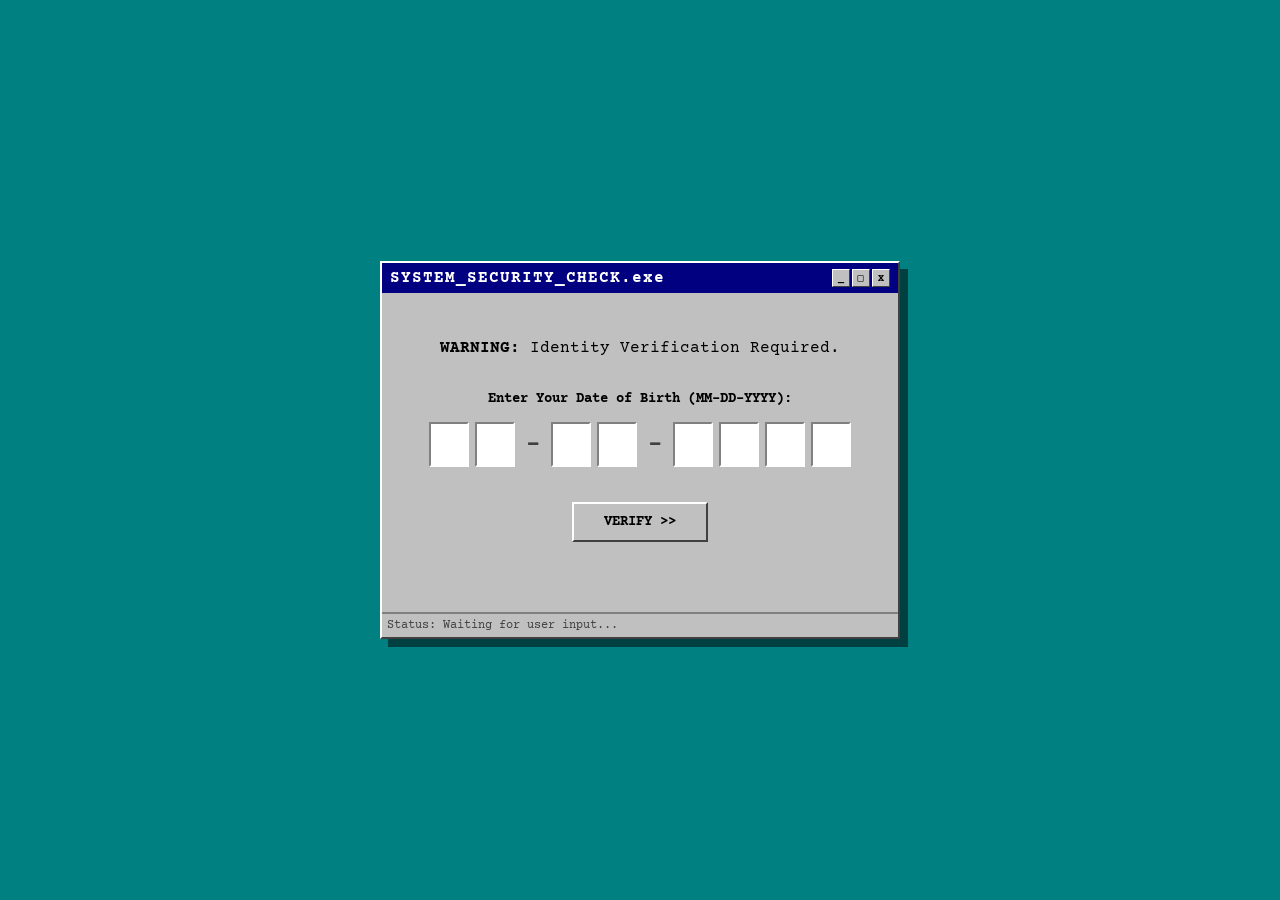
<file: index.html>
<!doctype html>
<html lang="en">
  <head>
    <meta charset="UTF-8" />
    <meta name="viewport" content="width=device-width, initial-scale=1.0" />
    <title>System Verification</title>
    <link rel="stylesheet" href="security_style.css" />
  </head>
  <body class="security-mode" id="page-index">
    <div class="system-window main-window">
      <div class="window-title-bar">
        <span class="title-text">SYSTEM_SECURITY_CHECK.exe</span>
        <div class="window-controls">
          <span class="control-box">_</span>
          <span class="control-box">□</span>
          <span class="control-box">X</span>
        </div>
      </div>

      <div class="window-body">
        <div id="loading-screen" class="hidden-panel">
          <p class="sys-msg">PROCESSING DATA...</p>
          <div class="progress-container">
            <div class="progress-bar" id="progress-fill"></div>
          </div>
          <p class="sys-hint-text" id="loading-text">
            Verifying credentials...
          </p>
        </div>

        <div id="level-1" class="level active">
          <p class="sys-msg">
            <strong>WARNING:</strong> Identity Verification Required.
          </p>
          <p class="sys-label">Enter Your Date of Birth (MM-DD-YYYY):</p>

          <div class="input-group" id="group-1">
            <input
              type="text"
              class="digit-box"
              maxlength="1"
              inputmode="numeric"
            />
            <input
              type="text"
              class="digit-box"
              maxlength="1"
              inputmode="numeric"
            />

            <span class="separator">-</span>

            <input
              type="text"
              class="digit-box"
              maxlength="1"
              inputmode="numeric"
            />
            <input
              type="text"
              class="digit-box"
              maxlength="1"
              inputmode="numeric"
            />

            <span class="separator">-</span>

            <input
              type="text"
              class="digit-box"
              maxlength="1"
              inputmode="numeric"
            />
            <input
              type="text"
              class="digit-box"
              maxlength="1"
              inputmode="numeric"
            />
            <input
              type="text"
              class="digit-box"
              maxlength="1"
              inputmode="numeric"
            />
            <input
              type="text"
              class="digit-box"
              maxlength="1"
              inputmode="numeric"
            />
          </div>

          <button class="sys-btn" onclick="checkFullAnswer(1)">
            VERIFY >>
          </button>
          <div class="sys-error" id="error-1">ACCESS DENIED</div>
        </div>

        <div id="level-2" class="level">
          <p class="sys-msg"><strong>CALCULATION CHECK:</strong></p>
          <p class="sys-label">How old are you today (2026)?</p>

          <div class="input-group" id="group-2">
            <input
              type="text"
              class="digit-box"
              maxlength="1"
              inputmode="numeric"
            />
            <input
              type="text"
              class="digit-box"
              maxlength="1"
              inputmode="numeric"
            />
          </div>

          <button class="sys-btn" onclick="checkFullAnswer(2)">
            SUBMIT >>
          </button>
          <div class="sys-error" id="error-2">INCORRECT AGE</div>
        </div>

        <div id="level-3" class="level">
          <p class="sys-msg"><strong>FINAL AUTHORIZATION:</strong></p>
          <p class="sys-label">Enter 7-Digit Passcode:</p>

          <div class="input-group" id="group-3">
            <input type="password" class="digit-box" maxlength="1" />
            <input type="password" class="digit-box" maxlength="1" />
            <input type="password" class="digit-box" maxlength="1" />
            <input type="password" class="digit-box" maxlength="1" />
            <input type="password" class="digit-box" maxlength="1" />
            <input type="password" class="digit-box" maxlength="1" />
            <input type="password" class="digit-box" maxlength="1" />
          </div>

          <button class="sys-btn" onclick="checkFullAnswer(3)">
            UNLOCK SYSTEM
          </button>

          <p class="sys-hint-link" onclick="showHint()">[ CLICK FOR HINT ]</p>
          <div class="sys-error" id="error-3">INVALID PASSCODE</div>
        </div>
      </div>

      <div class="status-bar" id="status-text">
        Status: Waiting for user input...
      </div>
    </div>

    <div
      id="hint-modal"
      class="modal-overlay hidden-panel"
      onclick="closeHint()"
    >
      <div class="system-window hint-window" onclick="event.stopPropagation()">
        <div class="window-title-bar">
          <span class="title-text">HINT.txt</span>
          <div class="window-controls">
            <span class="control-box close-btn" onclick="closeHint()">X</span>
          </div>
        </div>
        <div class="window-body hint-body">
          <span class="hint-icon">ℹ️</span>
          <p class="hint-message">YOUR BELL EQ NUMBER :D.</p>
          <button class="sys-btn small-btn" onclick="closeHint()">OK</button>
        </div>
      </div>
    </div>

    <script src="script.js"></script>
  </body>
</html>
</file>
<file: security_style.css>
@import url("https://fonts.googleapis.com/css2?family=Courier+Prime:wght@400;700&display=swap");

/* GLOBAL RESET */
* {
  box-sizing: border-box;
}
body {
  margin: 0;
  padding: 0;
  width: 100vw;
  height: 100vh;
  overflow: hidden;
}

/* --- SECURITY THEME (Windows 95) --- */
body.security-mode {
  background-color: #008080;
  font-family: "Courier Prime", monospace;
  display: flex;
  justify-content: center;
  align-items: center;
}

/* WINDOW STYLES - RESPONSIVE WIDTH */
.system-window {
  width: 95%; /* Fluid width para sa phone */
  max-width: 520px; /* Max width para sa PC */
  background: #c0c0c0;
  border: 2px solid #fff;
  border-right-color: #404040;
  border-bottom-color: #404040;
  box-shadow: 8px 8px 0px rgba(0, 0, 0, 0.5);
  display: flex;
  flex-direction: column;
}

/* HEADER */
.window-title-bar {
  background: #000080;
  color: white;
  padding: 6px 8px;
  font-weight: bold;
  display: flex;
  justify-content: space-between;
  align-items: center;
  font-family: "Courier Prime", monospace;
  letter-spacing: 1px;
  overflow: hidden;
}
.title-text {
  overflow: hidden;
  text-overflow: ellipsis;
  white-space: nowrap;
  flex: 1;
}
.window-controls {
  display: flex;
  gap: 2px;
}
.control-box {
  width: 18px;
  height: 18px;
  background: #c0c0c0;
  color: black;
  border: 1px solid #fff;
  border-right-color: #404040;
  border-bottom-color: #404040;
  font-size: 10px;
  display: flex;
  justify-content: center;
  align-items: center;
  cursor: default;
}
.close-btn:hover {
  background: #ff0000;
  color: white;
  cursor: pointer;
}

/* BODY CONTENT */
.window-body {
  padding: 30px;
  min-height: 250px;
  display: flex;
  flex-direction: column;
  align-items: center;
  justify-content: center;
  text-align: center;
  position: relative;
}

.level {
  width: 100%;
  display: none;
  flex-direction: column;
  align-items: center;
}
.level.active {
  display: flex;
  animation: slideUp 0.3s ease;
}

.sys-msg {
  color: black;
  margin-bottom: 20px;
  font-size: 16px;
  width: 100%;
}
.sys-label {
  margin-bottom: 15px;
  font-size: 14px;
  font-weight: bold;
  display: block;
  width: 100%;
}

/* --- INPUTS --- */
.input-group {
  display: flex;
  justify-content: center;
  flex-wrap: nowrap;
  gap: 6px;
  margin-bottom: 25px;
  width: 100%;
}

.digit-box {
  width: 40px;
  height: 45px;
  background: white;
  border: 2px solid #808080;
  border-right-color: #fff;
  border-bottom-color: #fff;
  font-family: "Courier Prime", monospace;
  font-size: 24px;
  font-weight: bold;
  text-align: center;
  outline: none;
  caret-color: black;
  transition: all 0.2s;
  border-radius: 0;
}

.digit-box:focus {
  background: #ffffff;
  border: 2px solid #000080;
  box-shadow: 0 0 5px rgba(0, 0, 128, 0.5);
}

.digit-box.error-state {
  border-color: red;
  background-color: #ffe6e6;
  color: red;
}

.separator {
  font-size: 24px;
  font-weight: bold;
  color: #404040;
  display: flex;
  align-items: center;
  justify-content: center;
  margin: 0 5px;
  user-select: none;
}

/* BUTTONS */
.sys-btn {
  background: #c0c0c0;
  border: 2px solid #fff;
  border-right-color: #404040;
  border-bottom-color: #404040;
  color: black;
  padding: 10px 30px;
  font-weight: bold;
  cursor: pointer;
  font-family: "Courier Prime", monospace;
  font-size: 14px;
  text-transform: uppercase;
  margin-top: 10px;
}
.sys-btn:active {
  border: 2px solid #404040;
  border-right-color: #fff;
  border-bottom-color: #fff;
  transform: translate(2px, 2px);
}

/* --- UTILS (ITO YUNG FIX) --- */
.hidden-panel {
  display: none !important; /* Added !important para sure na tago */
}

#loading-screen {
  width: 100%;
  flex-direction: column;
  align-items: center;
  justify-content: center;
}

.progress-container {
  width: 80%;
  margin: 20px auto;
  height: 30px;
  background: #fff;
  border: 2px solid #808080;
  border-right-color: #fff;
  border-bottom-color: #fff;
  padding: 2px;
}
.progress-bar {
  height: 100%;
  width: 0%;
  background: #000080;
  background-image: linear-gradient(
    45deg,
    rgba(255, 255, 255, 0.15) 25%,
    transparent 25%,
    transparent 50%,
    rgba(255, 255, 255, 0.15) 50%,
    rgba(255, 255, 255, 0.15) 75%,
    transparent 75%,
    transparent
  );
  background-size: 40px 40px;
}

.sys-error {
  color: red;
  background: #ffcccc;
  border: 1px solid red;
  font-weight: bold;
  margin-top: 15px;
  opacity: 0;
  padding: 5px;
  display: inline-block;
  font-size: 12px;
  transition: opacity 0.2s;
}
.sys-hint-link {
  display: inline-block;
  margin-top: 25px;
  padding: 6px 12px;
  font-size: 13px;
  font-weight: bold;
  color: #000080;
  background-color: #ffff99;
  border: 2px solid #fff;
  border-right-color: #808080;
  border-bottom-color: #808080;
  text-decoration: none;
  cursor: pointer;
  animation: popHint 1.5s infinite alternate;
}
.sys-hint-link:hover {
  background-color: #ffeb3b;
}
.sys-hint-link:active {
  border: 2px solid #808080;
  border-right-color: #fff;
  border-bottom-color: #fff;
  transform: translateY(2px);
}
@keyframes popHint {
  from { transform: scale(1); box-shadow: 0 0 0px transparent; }
  to { transform: scale(1.05); box-shadow: 0 0 10px #ffff99; }
}
.sys-hint-text {
  font-size: 12px;
  margin-top: 10px;
}
.status-bar {
  border-top: 2px solid #808080;
  padding: 5px;
  font-size: 12px;
  color: #404040;
  background: #c0c0c0;
  text-align: left;
}

/* --- MODAL (Responsive Fix) --- */
.modal-overlay {
  position: fixed;
  top: 0;
  left: 0;
  width: 100%;
  height: 100%;
  background: rgba(0, 0, 0, 0.6);
  z-index: 5000;
  display: flex;
  justify-content: center;
  align-items: center;
  backdrop-filter: blur(2px);
}
.hint-window {
  width: 350px;
  max-width: 90%; /* Para hindi lumagpas sa phone screen */
  box-shadow: 15px 15px 0px rgba(0, 0, 0, 0.5);
  animation: popIn 0.3s ease;
}
.hint-body {
  padding: 20px;
  display: flex;
  flex-direction: column;
  align-items: center;
}
.hint-icon {
  font-size: 40px;
  margin-bottom: 10px;
}
.hint-message {
  font-size: 18px;
  font-weight: bold;
  color: blue;
  margin-bottom: 20px;
}

/* ANIMATIONS */
@keyframes slideUp {
  from {
    transform: translateY(10px);
    opacity: 0;
  }
  to {
    transform: translateY(0);
    opacity: 1;
  }
}
@keyframes popIn {
  from {
    transform: scale(0.8);
    opacity: 0;
  }
  to {
    transform: scale(1);
    opacity: 1;
  }
}
.shake {
  animation: shake 0.4s cubic-bezier(0.36, 0.07, 0.19, 0.97) both;
}
@keyframes shake {
  10%,
  90% {
    transform: translate3d(-2px, 0, 0);
  }
  20%,
  80% {
    transform: translate3d(4px, 0, 0);
  }
  30%,
  50%,
  70% {
    transform: translate3d(-6px, 0, 0);
  }
  40%,
  60% {
    transform: translate3d(6px, 0, 0);
  }
}

/* =========================================
   MOBILE RESPONSIVE FIX (Para lumiit sa phone)
   ========================================= */
@media screen and (max-width: 600px) {
  /* Paliitin ang Window Container */
  .system-window {
    width: 95% !important;
    padding: 5px !important;
  }

  .window-body {
    padding: 15px 5px !important; /* Bawasan padding sa gilid */
  }

  /* Paliitin ang mga Boxes */
  .digit-box {
    width: 22px !important; /* Shrink even more for Galaxy Fold / small screens */
    height: 30px !important; 
    font-size: 16px !important; /* Retain 16px to prevent iOS auto-zoom */
    border-width: 1px !important;
    padding: 0 !important;
    min-width: 0 !important;
  }

  /* Ayusin ang Spacing */
  .input-group {
    gap: 2px !important; /* Pagdikitin onti */
    flex-wrap: nowrap !important; /* FORCE NO WRAP para buo ang MM-DD-YYYY */
    max-width: 100%;
    overflow: hidden;
  }

  /* Paliitin ang Dash (-) */
  .separator {
    font-size: 14px !important;
    margin: 0 1px !important;
    min-width: 10px;
  }

  /* Paliitin ang text instructions */
  .sys-msg {
    font-size: 14px !important;
    margin-bottom: 12px;
    white-space: normal;
  }
  .sys-label {
    font-size: 13px !important;
    white-space: normal;
  }
}
</file>
<file: style.css>
@import url("https://fonts.googleapis.com/css2?family=Courier+Prime:wght@400;700&family=Poppins:wght@400;600&family=Dancing+Script:wght@700&display=swap");

/* GLOBAL RESET */
body {
  margin: 0;
  padding: 0;
  width: 100vw;
  height: 100vh;
  overflow: hidden;
}

/* SECURITY THEME (Required for Index) */
body.security-mode {
  background-color: #c0c0c0;
  font-family: "Courier Prime", monospace;
  display: flex;
  justify-content: center;
  align-items: center;
}

/* --- PARTY THEME --- */
body.party-mode {
  background: linear-gradient(135deg, #ff9a9e 0%, #fecfef 30%, #ffb199 100%);
  background-size: 200% 200%;
  animation: partyGradientShift 14s ease infinite;
  font-family: "Poppins", sans-serif;
  display: flex;
  justify-content: center;
  align-items: center;
  position: relative;
}

@keyframes partyGradientShift {
  0% {
    background-position: 0% 50%;
  }
  50% {
    background-position: 100% 50%;
  }
  100% {
    background-position: 0% 50%;
  }
}
.center-wrapper {
  display: flex;
  justify-content: center;
  align-items: center;
  width: 100%;
  height: 100%;
  position: relative;
  z-index: 10;
}

/* --- TRANSPARENT LOCK/CAT BUTTON (BIGGER) --- */
.lock-back-btn {
  position: fixed;
  top: 20px;
  left: 20px;
  z-index: 3000;

  background: transparent;
  border: none;
  padding: 0;

  cursor: pointer;
  text-decoration: none;
  transition: transform 0.2s ease;

  /* Flex para magkatabi sila ni L3 */
  display: flex;
  align-items: center;
}

/* Make Icon Bigger (85px) */
.btn-icon {
  width: 85px;
  height: 85px;
  display: block;
  image-rendering: pixelated;
  filter: drop-shadow(0 2px 5px rgba(0, 0, 0, 0.2));
}

/* Image Swap Logic */
.img-idle {
  display: block;
}
.img-hover {
  display: none;
}

/* L3 Tooltip Image (Hidden by default) */
.btn-tooltip {
  height: 95px; /* Adjust height ng text box mo */
  width: auto;
  margin-left: 4px; /* Spacing from cat */
  display: none; /* Tago muna */
  image-rendering: pixelated;
  animation: popIn 0.2s ease;
}

/* --- HOVER EFFECTS --- */
/* Swap Cat Image */
.lock-back-btn:hover .img-idle {
  display: none;
}
.lock-back-btn:hover .img-hover {
  display: block;
}

/* Show Tooltip (L3) */
.lock-back-btn:hover .btn-tooltip {
  display: block;
}

/* Slight pop effect on hover */
.lock-back-btn:hover {
  transform: scale(1.05);
}
.lock-back-btn:active {
  transform: scale(0.95);
}

/* BLUR EFFECT */
body.blur-active #main-content {
  filter: blur(8px) grayscale(50%);
  opacity: 0.6;
  transition: all 0.5s ease;
  pointer-events: none;
}
body.blur-active .lock-back-btn {
  opacity: 0;
  pointer-events: none;
}
#main-content {
  transition: all 0.5s ease;
  width: 100%;
  height: 100%;
}

/* ENVELOPE */
.envelope-wrapper {
  position: relative;
  width: 300px;
  height: 200px;
  cursor: pointer;
  z-index: 50;
  transition: transform 0.6s ease;
}
.envelope {
  position: relative;
  width: 100%;
  height: 100%;
  background: #ff758c;
  border-radius: 0 0 10px 10px;
  box-shadow: 0 15px 35px rgba(0, 0, 0, 0.2);
}
.flap {
  position: absolute;
  top: 0;
  left: 0;
  border-left: 150px solid transparent;
  border-right: 150px solid transparent;
  border-top: 110px solid #ff9fb8;
  transform-origin: top;
  transition: transform 0.4s ease;
  z-index: 5;
}
.pocket {
  position: absolute;
  bottom: 0;
  left: 0;
  border-left: 150px solid transparent;
  border-right: 150px solid transparent;
  border-bottom: 100px solid #ff8fa3;
  z-index: 4;
  border-radius: 0 0 10px 10px;
}
.letter {
  position: absolute;
  bottom: 0;
  left: 50%;
  transform: translateX(-50%);
  width: 90%;
  height: 90%;
  background: white;
  border-radius: 5px;
  padding: 20px;
  box-sizing: border-box;
  text-align: center;
  display: flex;
  flex-direction: column;
  justify-content: center;
  box-shadow: 0 -5px 10px rgba(0, 0, 0, 0.1);
  opacity: 0;
  z-index: 1;
  transition:
    transform 0.5s ease,
    opacity 0.3s ease;
}
.letter h1 {
  font-family: "Dancing Script";
  color: #d63384;
  font-size: 1.8rem;
  margin: 0;
  line-height: 1.2;
}
.letter p {
  font-size: 0.85rem;
  color: #555;
  margin-top: 10px;
  line-height: 1.4;
}
.envelope-wrapper.open .flap {
  transform: rotateX(180deg);
  z-index: 1;
}
.envelope-wrapper.open .letter {
  transform: translateX(-50%) translateY(-130px);
  z-index: 6;
  opacity: 1;
  transition-delay: 0.2s;
}
.envelope-wrapper.open {
  transform: translateY(60px);
}

/* BOUQUET */
.bouquet-wrapper {
  position: fixed;
  bottom: 30px;
  right: 50px;
  width: 150px;
  cursor: pointer;
  z-index: 60;
  transition: all 0.4s ease;
}
.bouquet-wrapper:hover {
  transform: scale(1.1) rotate(-5deg);
  filter: drop-shadow(0 0 15px rgba(255, 117, 140, 0.6));
}
.bouquet-img {
  width: 100%;
  display: block;
}
.click-hint {
  position: absolute;
  top: -30px;
  width: 150px;
  left: 0;
  text-align: center;
  color: #d63384;
  font-size: 0.7rem;
  font-weight: bold;
  background: rgba(255, 255, 255, 0.8);
  padding: 3px;
  border-radius: 5px;
  animation: bounce 2s infinite;
}
.rose-zone {
  position: absolute;
  z-index: 70;
}
.zone-1 {
  width: 33%;
  height: 50%;
  top: 10%;
  left: 0;
}
.zone-2 {
  width: 33%;
  height: 50%;
  top: 0%;
  left: 33%;
}
.zone-3 {
  width: 33%;
  height: 50%;
  top: 10%;
  right: 0;
}

/* PHOTO OVERLAY */
#photo-overlay {
  position: fixed;
  top: 0;
  left: 0;
  width: 100%;
  height: 100%;
  background: rgba(0, 0, 0, 0.6);
  display: none;
  justify-content: center;
  align-items: center;
  z-index: 2000;
  backdrop-filter: blur(0px);
}
.instax-card {
  background: white;
  padding: 12px 12px 60px 12px;
  transform: rotate(-3deg);
  animation: popIn 0.4s ease;
  box-shadow: 0 10px 40px rgba(0, 0, 0, 0.5);
  z-index: 2002;
  position: relative;
  transition: transform 0.3s;
}
.instax-card:hover {
  transform: scale(1.02) rotate(0deg);
}
.instax-card img {
  width: 260px;
  height: 300px;
  object-fit: cover;
  background: #eee;
  border: 1px solid #ddd;
}
.instax-card p {
  position: absolute;
  bottom: 15px;
  width: 100%;
  left: 0;
  text-align: center;
  font-family: "Dancing Script";
  font-size: 1.8rem;
  color: #333;
  margin: 0;
}
.party-decor {
  position: absolute;
  width: 100%;
  height: 100%;
  pointer-events: none;
  top: 0;
  left: 0;
  z-index: 2001;
}

/* CAKE & CANDLE */
.cake-container {
  position: absolute;
  bottom: 40px;
  right: 60px;
  left: auto;
  pointer-events: auto;
  display: flex;
  flex-direction: column;
  align-items: center;
  transform: rotate(5deg);
  transition: transform 0.3s cubic-bezier(0.175, 0.885, 0.32, 1.275);
}
.cake-container:hover {
  transform: rotate(5deg) scale(1.15) translateY(-5px);
  cursor: pointer;
}
.candle-body {
  width: 15px;
  height: 60px;
  background: repeating-linear-gradient(
    45deg,
    #fff,
    #fff 5px,
    #ff9fb8 5px,
    #ff9fb8 10px
  );
  border-radius: 4px;
  position: relative;
  margin-bottom: -15px;
  z-index: 10;
}
.candle-body::before {
  content: "";
  position: absolute;
  top: -8px;
  left: 50%;
  transform: translateX(-50%);
  width: 2px;
  height: 8px;
  background: #333;
}
.flame {
  position: absolute;
  top: -26px;
  left: 50%;
  transform: translateX(-50%);
  width: 16px;
  height: 26px;
  background: radial-gradient(
    circle at 50% 80%,
    #fff 10%,
    #ffcc00 50%,
    #ff6600 90%
  );
  border-radius: 50% 50% 20% 20%;
  box-shadow:
    0 0 20px #ffcc00,
    0 0 30px #ff6600,
    0 0 40px #ff0000;
  animation: flicker 0.4s ease-in-out infinite alternate;
}
.cake-body {
  width: 100px;
  height: 60px;
  background: #f8b195;
  border-radius: 10px 10px 0 0;
  position: relative;
  box-shadow: inset 0 -10px 0 #c06c84;
  z-index: 5;
}
.cake-icing {
  position: absolute;
  top: 0;
  width: 100%;
  height: 25px;
  background: #fff;
  border-radius: 10px 10px 0 0;
  background-image: radial-gradient(circle, #fff 50%, transparent 50%);
  background-size: 15px 15px;
  background-position: 0 20px;
}
.cake-cherry {
  width: 20px;
  height: 20px;
  background: #d00000;
  border-radius: 50%;
  position: absolute;
  top: -5px;
  left: 50%;
  transform: translateX(-50%);
  box-shadow: inset -3px -3px 0 rgba(0, 0, 0, 0.2);
  z-index: 6;
}
.cake-container.blown-out .flame {
  display: none;
}
.cake-container.blown-out .candle-body::after {
  content: "";
  position: absolute;
  top: -20px;
  left: 50%;
  transform: translateX(-50%);
  width: 8px;
  height: 8px;
  background: rgba(200, 200, 200, 0.6);
  border-radius: 50%;
  filter: blur(3px);
  animation: smokeRise 2s forwards;
}
@keyframes smokeRise {
  0% {
    opacity: 1;
    transform: translateX(-50%) translateY(0) scale(1);
  }
  100% {
    opacity: 0;
    transform: translateX(-50%) translateY(-40px) scale(4);
  }
}

/* FLOWERS */
.flower-container {
  position: fixed;
  bottom: 0;
  z-index: 40;
  width: 80px;
  pointer-events: none;
}
.left-1 {
  left: 20px;
}
.left-2 {
  left: 80px;
}
.stem {
  width: 6px;
  position: absolute;
  bottom: 0;
  left: 50%;
  margin-left: -3px;
  border-radius: 10px;
  height: 0;
  transform-origin: bottom;
}
.stem-pink {
  background: #4caf50;
}
.stem-yellow {
  background: #66bb6a;
}
.head {
  position: absolute;
  left: 50%;
  transform: translateX(-50%) scale(0);
  width: 40px;
  height: 40px;
  transform-origin: bottom center;
}
.head-pink {
  bottom: 180px;
}
.head-yellow {
  bottom: 130px;
}
.center-pink {
  width: 30px;
  height: 30px;
  background: #ffeb3b;
  border-radius: 50%;
  margin: 5px auto;
  position: relative;
  z-index: 2;
}
.center-yellow {
  width: 36px;
  height: 36px;
  background: #5d4037;
  border-radius: 50%;
  margin: 2px auto;
  position: relative;
  z-index: 2;
}
.petal {
  position: absolute;
  opacity: 0;
  z-index: 1;
}
.head-pink .petal {
  width: 30px;
  height: 30px;
  border-radius: 50%;
  background: #ff5e78;
  top: 5px;
  left: 5px;
}
.head-yellow .petal {
  width: 28px;
  height: 28px;
  background: #ffb300;
  border-radius: 50% 50% 0 50%;
  top: 6px;
  left: 6px;
}
.leaf {
  width: 30px;
  height: 15px;
  background: #4caf50;
  border-radius: 0 50% 0 50%;
  position: absolute;
  bottom: 30px;
  left: 50%;
  transform: scale(0);
}

/* ANIMATION */
.reveal-element .stem-pink {
  animation: growPink 2.5s ease-out forwards;
}
.reveal-element .stem-yellow {
  animation: growYellow 2s ease-out 0.5s forwards;
}
.reveal-element .head-pink {
  animation: bloom 0.5s ease-out 2.5s forwards;
}
.reveal-element .head-yellow {
  animation: bloom 0.5s ease-out 2.5s forwards;
}
.reveal-element .leaf {
  animation: growLeaf 0.5s ease-out 1.5s forwards;
}
.reveal-element .head-pink .p1 {
  animation: s1 0.8s ease-out 2.6s forwards;
}
.reveal-element .head-pink .p2 {
  animation: s2 0.8s ease-out 2.6s forwards;
}
.reveal-element .head-pink .p3 {
  animation: s3 0.8s ease-out 2.6s forwards;
}
.reveal-element .head-pink .p4 {
  animation: s4 0.8s ease-out 2.6s forwards;
}
.reveal-element .head-yellow .petal-y.p1 {
  animation: sun1 0.8s ease-out 2.7s forwards;
}
.reveal-element .head-yellow .petal-y.p2 {
  animation: sun2 0.8s ease-out 2.7s forwards;
}
.reveal-element .head-yellow .petal-y.p3 {
  animation: sun3 0.8s ease-out 2.7s forwards;
}
.reveal-element .head-yellow .petal-y.p4 {
  animation: sun4 0.8s ease-out 2.7s forwards;
}

@keyframes growPink {
  to {
    height: 180px;
  }
}
@keyframes growYellow {
  to {
    height: 130px;
  }
}
@keyframes bloom {
  to {
    transform: translateX(-50%) scale(1);
  }
}
@keyframes growLeaf {
  to {
    transform: scale(1) rotate(-45deg);
  }
}
@keyframes s1 {
  to {
    opacity: 1;
    top: -15px;
    left: 5px;
  }
}
@keyframes s2 {
  to {
    opacity: 1;
    top: 5px;
    left: 25px;
  }
}
@keyframes s3 {
  to {
    opacity: 1;
    top: 25px;
    left: 5px;
  }
}
@keyframes s4 {
  to {
    opacity: 1;
    top: 5px;
    left: -15px;
  }
}
@keyframes sun1 {
  to {
    opacity: 1;
    top: -15px;
    left: -10px;
    transform: rotate(-45deg);
  }
}
@keyframes sun2 {
  to {
    opacity: 1;
    top: -15px;
    left: 20px;
    transform: rotate(45deg);
  }
}
@keyframes sun3 {
  to {
    opacity: 1;
    top: 20px;
    left: 20px;
    transform: rotate(135deg);
  }
}
@keyframes sun4 {
  to {
    opacity: 1;
    top: 20px;
    left: -10px;
    transform: rotate(225deg);
  }
}
@keyframes flicker {
  0% {
    transform: translateX(-50%) scale(0.9) skewX(-2deg);
    opacity: 1;
    box-shadow:
      0 0 20px #ffcc00,
      0 0 30px #ff6600,
      0 0 40px #ff0000;
  }
  50% {
    transform: translateX(-50%) scale(1.05) skewX(2deg);
    opacity: 0.95;
    box-shadow:
      0 0 25px #ffcc00,
      0 0 40px #ff6600,
      0 0 50px #ff0000;
  }
  100% {
    transform: translateX(-50%) scale(1.2) skewX(-1deg);
    opacity: 0.85;
    height: 32px;
    box-shadow:
      0 0 15px #ffcc00,
      0 0 25px #ff6600,
      0 0 35px #ff0000;
  }
}
@keyframes bounce {
  0%,
  100% {
    transform: translateY(0);
  }
  50% {
    transform: translateY(-5px);
  }
}
@keyframes popIn {
  from {
    transform: scale(0.8);
    opacity: 0;
  }
  to {
    transform: scale(1);
    opacity: 1;
  }
}
@keyframes floatUp {
  0% {
    transform: translateY(0) rotate(0deg);
    opacity: 1;
  }
  100% {
    transform: translateY(-120vh) rotate(360deg);
    opacity: 0;
  }
}

.hidden-element {
  opacity: 0;
  pointer-events: none;
  transition: opacity 1s ease;
}
.reveal-element {
  opacity: 1;
  pointer-events: auto;
}
.floating-bg {
  position: fixed;
  top: 0;
  left: 0;
  width: 100%;
  height: 100%;
  pointer-events: none;
  z-index: 2001 !important;
}
.float-item {
  position: absolute;
  font-size: 2rem;
  opacity: 1; /* Increased from 0.7 */
  animation: floatUp 15s linear infinite;
  bottom: -50px;
  display: flex;
  align-items: center;
  justify-content: center;
}
.float-item svg {
  width: 32px; /* Increased from 22px */
  height: 32px; /* Increased from 22px */
  fill: rgba(255, 255, 255, 0.9); /* Changed to white for better contrast */
  filter: drop-shadow(
    0 2px 8px rgba(214, 51, 132, 0.4)
  ); /* Added a contrasting pink drop-shadow for depth */
}
.level {
  display: none;
}
.level.active {
  display: block;
}
.shake {
  animation: shake 0.4s;
}
@keyframes sway {
  0%,
  100% {
    transform: rotate(-2deg);
  }
  50% {
    transform: rotate(3deg);
  }
}

.flower-container.reveal-element {
  animation: sway 4s ease-in-out infinite;
  transform-origin: bottom center;
}

@keyframes shake {
  0%,
  100% {
    transform: translateX(0);
  }
  25% {
    transform: translateX(-5px);
  }
  75% {
    transform: translateX(5px);
  }
}

.seal {
  position: absolute;
  top: 55%;
  left: 50%;
  transform: translate(-50%, -50%);
  width: 45px;
  height: 45px;
  background: linear-gradient(135deg, #e6c27a, #b38b36);
  border-radius: 50%;
  display: flex;
  justify-content: center;
  align-items: center;
  color: #fff;
  font-family: "Dancing Script", cursive;
  font-size: 24px;
  font-weight: bold;
  box-shadow:
    0 4px 8px rgba(0, 0, 0, 0.3),
    inset 0 -2px 4px rgba(0, 0, 0, 0.2);
  z-index: 10;
  transition: opacity 0.2s ease;
  pointer-events: none;
}
.envelope-wrapper.open .seal {
  opacity: 0;
}

.close-modal-btn {
  position: absolute;
  top: 25px;
  right: 25px;
  width: 40px;
  height: 40px;
  background: rgba(255, 255, 255, 0.2);
  border: 1px solid rgba(255, 255, 255, 0.4);
  backdrop-filter: blur(10px);
  border-radius: 50%;
  display: flex;
  justify-content: center;
  align-items: center;
  color: #fff;
  font-size: 20px;
  cursor: pointer;
  z-index: 2005;
  transition: all 0.2s ease;
}
.close-modal-btn:hover {
  background: rgba(255, 255, 255, 0.4);
  transform: scale(1.1);
}

.ios-player {
  width: 300px;
  background: rgba(255, 255, 255, 0.2);
  backdrop-filter: blur(25px);
  -webkit-backdrop-filter: blur(25px);
  border: 1px solid rgba(255, 255, 255, 0.4);
  border-radius: 30px;
  padding: 24px;
  box-shadow: 0 20px 40px rgba(0, 0, 0, 0.2);
  display: flex;
  flex-direction: column;
  align-items: center;
  z-index: 2002;
  font-family:
    -apple-system, BlinkMacSystemFont, "Segoe UI", Roboto, Helvetica, Arial,
    sans-serif;
  animation: popIn 0.4s cubic-bezier(0.175, 0.885, 0.32, 1.275);
}
.ios-album-art-container {
  position: relative;
  width: 100%;
  aspect-ratio: 1/1;
  margin-bottom: 24px;
}
.ios-album-art {
  position: absolute;
  top: 0;
  left: 0;
  width: 100%;
  height: 100%;
  border-radius: 18px;
  box-shadow: 0 10px 30px rgba(0, 0, 0, 0.3);
  object-fit: cover;
  transition: opacity 1.5s ease-in-out;
}
.ios-album-front.fade-out {
  opacity: 0;
}
.ios-track-info {
  width: 100%;
  text-align: left;
  margin-bottom: 20px;
}
.ios-track-info h2 {
  margin: 0;
  font-size: 22px;
  font-weight: 700;
  color: #fff;
  text-shadow: 0 2px 5px rgba(0, 0, 0, 0.2);
  letter-spacing: 0.5px;
}
.ios-track-info p {
  margin: 4px 0 0 0;
  font-size: 16px;
  color: rgba(255, 255, 255, 0.85);
}
.ios-progress-bg {
  width: 100%;
  height: 6px;
  background: rgba(255, 255, 255, 0.3);
  border-radius: 3px;
  overflow: hidden;
}
.ios-progress-fill {
  height: 100%;
  width: 0%;
  background: #fff;
  border-radius: 3px;
  transition: width 0.1s linear;
}

.music-modal-layout {
  display: flex;
  gap: 40px;
  align-items: center;
  max-width: 90%;
  flex-wrap: wrap;
  justify-content: center;
  z-index: 2002;
}
.lyrics-section {
  width: 300px;
  text-align: center;
  font-family: "Poppins", sans-serif;
  display: flex;
  flex-direction: column;
  justify-content: center;
  z-index: 2002;
}
#lyrics-display {
  position: relative;
  height: 120px;
  display: flex;
  align-items: center;
  justify-content: center;
  overflow: hidden;
}
.lyric-line {
  font-size: 1.2rem;
  color: rgba(255, 255, 255, 0);
  margin: 10px 0;
  transition: all 0.6s ease;
  transform: translateY(20px);
  position: absolute;
  width: 100%;
  text-align: center;
  pointer-events: none;
}
.lyric-line.active {
  color: #fff;
  transform: translateY(0);
  text-shadow: 0 2px 10px rgba(0, 0, 0, 0.3);
  font-size: 1.3rem;
}
.lyric-line.highlight-style.active {
  color: #ff9a9e;
  font-weight: 700;
  font-size: 1.8rem;
  text-shadow: 0 0 15px rgba(255, 154, 158, 0.8);
}
.ps-note {
  position: absolute;
  bottom: 25px;
  left: 0;
  width: 100%;
  text-align: center;
  font-size: 0.65rem;
  color: rgba(255, 255, 255, 0.6);
  font-style: italic;
  margin: 0;
  pointer-events: none;
}

#confetti-canvas {
  position: fixed;
  top: 0;
  left: 0;
  width: 100%;
  height: 100%;
  pointer-events: none;
  z-index: 100;
}

/* RESPONSIVE DESIGN */
@media screen and (max-width: 768px) {
  .music-modal-layout {
    flex-direction: column;
    justify-content: center;
    gap: 10px;
    margin-top: 0px;
  }
  .ios-player {
    width: 250px;
    padding: 18px;
  }
  #lyrics-display {
    height: 90px;
  }
  .lyric-line {
    font-size: 0.95rem;
  }
  .lyric-line.active {
    font-size: 1.05rem;
  }
  .lyric-line.highlight-style.active {
    font-size: 1.3rem;
  }
  .lyrics-section {
    width: 250px;
  }
  .envelope-wrapper {
    transform: scale(0.8);
  }
  .envelope-wrapper.open {
    transform: scale(0.8) translateY(100px);
  }
  .bouquet-wrapper {
    width: 100px;
    bottom: 20px;
    right: 20px;
  }
  .click-hint {
    width: 100px;
    font-size: 0.6rem;
    top: -25px;
  }
  .flower-container {
    transform: scale(0.7);
    transform-origin: bottom left;
  }
  .left-2 {
    left: 60px;
  }
  .instax-card {
    padding: 8px 8px 40px 8px;
  }
  .instax-card img {
    width: 200px;
    height: 240px;
  }
  .instax-card p {
    font-size: 1.2rem;
  }
  .cake-container {
    transform: scale(0.55) rotate(5deg);
    bottom: 25px;
    right: 15px;
    left: auto;
  }
  .cake-container:hover {
    transform: scale(0.65) rotate(5deg);
  }
  .ps-note {
    bottom: 10px;
    font-size: 0.55rem;
    padding: 0 10px;
  }
}
</file>
